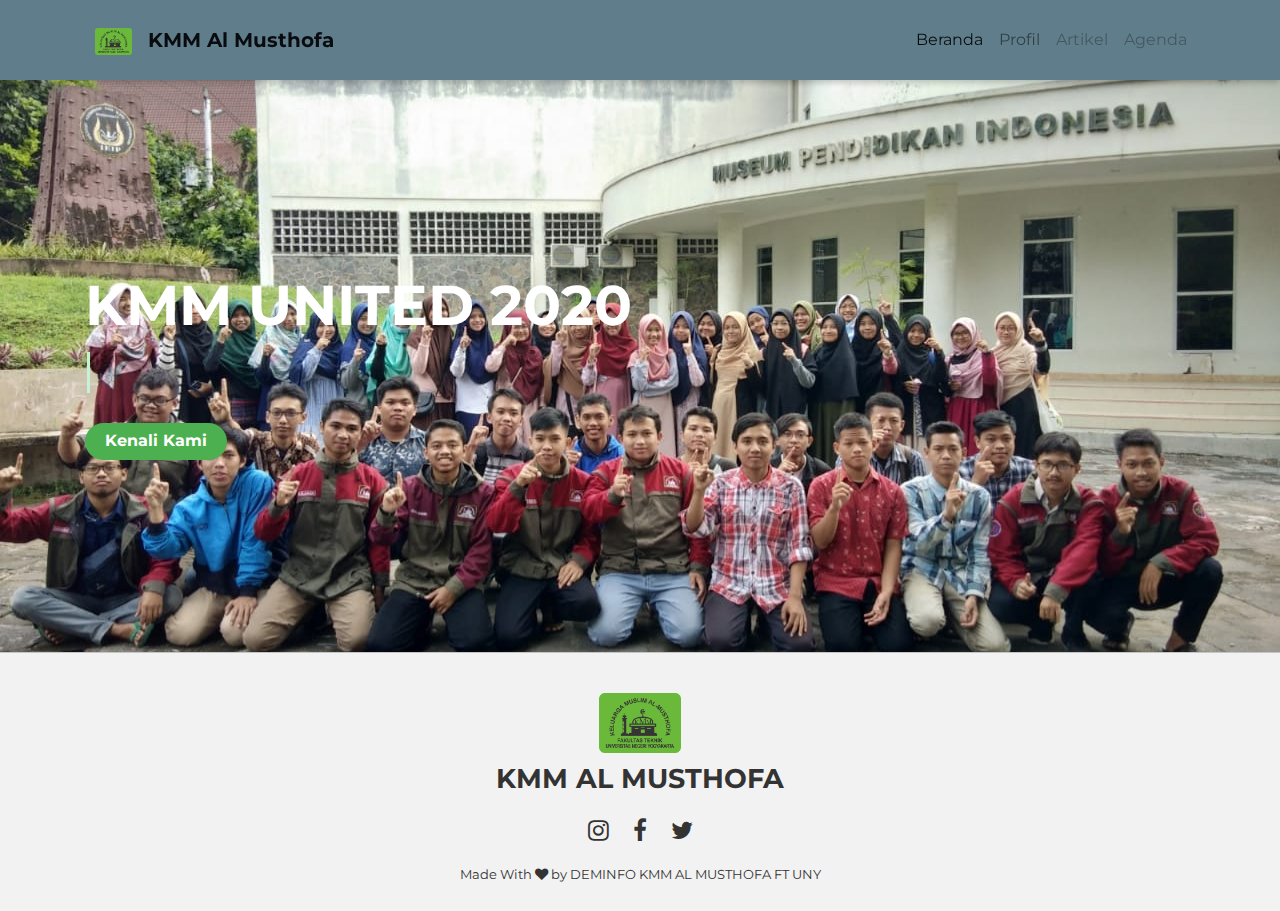
<file: artikel.html>
<!doctype html>
<html lang="en">

<head>
    <!-- Required meta tags -->
    <meta charset="utf-8">
    <meta name="viewport" content="width=device-width, initial-scale=1, shrink-to-fit=no">

    <!-- Bootstrap CSS -->
    <link rel="stylesheet" href="assets/bootstrap/css/bootstrap.min.css" integrity="sha384-9aIt2nRpC12Uk9gS9baDl411NQApFmC26EwAOH8WgZl5MYYxFfc+NcPb1dKGj7Sk" crossorigin="anonymous">
    <!-- Custom CSS -->
    <link rel="stylesheet" href="assets/css/style.css">
    <!-- Fontawesome -->
    <link rel="stylesheet" href="https://stackpath.bootstrapcdn.com/font-awesome/4.7.0/css/font-awesome.min.css" integrity="sha384-wvfXpqpZZVQGK6TAh5PVlGOfQNHSoD2xbE+QkPxCAFlNEevoEH3Sl0sibVcOQVnN" crossorigin="anonymous">
    <title>Artikel | KMM Al Musthofa</title>
</head>

<body>
    <nav class="navbar navbar-expand-lg navbar-light position-fixed">
        <div class="container">
            <a class="navbar-brand" href="#">
                <img src="assets/img/logo.png" alt="logo.png"> KMM Al Musthofa
            </a>
            <button class="navbar-toggler" type="button" data-toggle="collapse" data-target="#navbarSupportedContent" aria-controls="navbarSupportedContent" aria-expanded="false" aria-label="Toggle navigation">
        <span class="navbar-toggler-icon"></span>
      </button>

            <div class="collapse navbar-collapse" id="navbarSupportedContent">
                <ul class="navbar-nav ml-auto">
                    <li class="nav-item active">
                        <a class="nav-link" href="index.html">Beranda <span class="sr-only">(current)</span></a>
                    </li>
                    <li class="nav-item">
                        <a class="nav-link" href="profil.html">Profil</a>
                    </li>
                    <li class="nav-item">
                        <a class="nav-link disabled" href="#" tabindex="-1" aria-disabled="true">Artikel</a>
                    </li>
                    <li class="nav-item">
                        <a class="nav-link disabled" href="#" tabindex="-1" aria-disabled="true">Agenda</a>
                    </li>
                </ul>
            </div>
        </div>
    </nav>
    <div class="navbar-palsu"></div>

    <div class="jumbotron">
        <div class="container">
            <h1 class="display-4">KMM UNITED 2020</h1>
            <p class="lead"><span class="typed-text"></span><span class="cursor">&nbsp;</span></p>
            <a class="btn btn-primary btn-lg" href="#" tabindex="1">Kenali Kami</a>
        </div>
    </div>



    <!-- Footer start -->
    <footer>
        <div class="container">
            <div class="row">
                <div class="col-lg-12">
                    <img src="assets/img/logo.png" alt="logo.png">
                    <h1>KMM AL MUSTHOFA</h1>
                    <ul>
                        <li><a href="#" title="Ikuti kami di instagram?"><i class="fa fa-instagram"></i></a></li>
                        <li><a href="#" title="Ikuti kami di facebook?"><i class="fa fa-facebook"></i></a></li>
                        <li><a href="#" title="Ikuti kami di twitter?"><i class="fa fa-twitter"></i></a></li>
                    </ul>
                    <p id="copy">Made With <i class="fa fa-heart"></i> by DEMINFO KMM AL MUSTHOFA FT UNY</p>
                </div>
            </div>
        </div>
    </footer>
    <!-- Footer stop -->

    <!-- Optional JavaScript -->
    <!-- jQuery first, then Popper.js, then Bootstrap JS -->
    <script src="assets/js/jquery-3.5.1.slim.min.js"></script>
    <script src="assets/js/popper.min.js"></script>
    <script src="assets/bootstrap/js/bootstrap.min.js"></script>
    <script src="assets/js/main.js"></script>
</body>

</html>
</file>
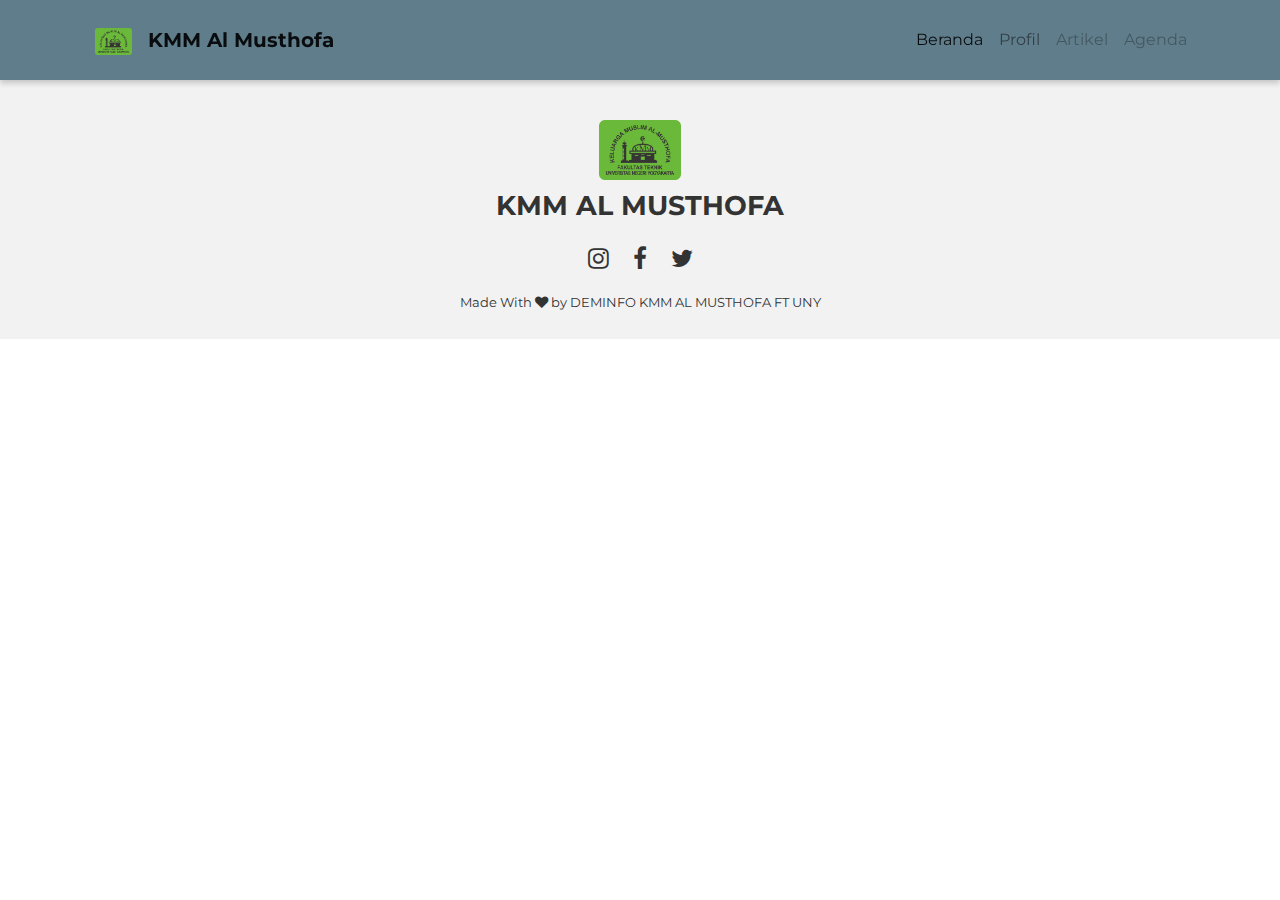
<file: profil.html>
<!doctype html>
<html lang="en">

<head>
    <!-- Required meta tags -->
    <meta charset="utf-8">
    <meta name="viewport" content="width=device-width, initial-scale=1, shrink-to-fit=no">

    <!-- Bootstrap CSS -->
    <link rel="stylesheet" href="assets/bootstrap/css/bootstrap.min.css" integrity="sha384-9aIt2nRpC12Uk9gS9baDl411NQApFmC26EwAOH8WgZl5MYYxFfc+NcPb1dKGj7Sk" crossorigin="anonymous">
    <!-- Custom CSS -->
    <link rel="stylesheet" href="assets/css/style.css">
    <!-- Fontawesome -->
    <link rel="stylesheet" href="https://stackpath.bootstrapcdn.com/font-awesome/4.7.0/css/font-awesome.min.css" integrity="sha384-wvfXpqpZZVQGK6TAh5PVlGOfQNHSoD2xbE+QkPxCAFlNEevoEH3Sl0sibVcOQVnN" crossorigin="anonymous">
    <title>Profil | KMM Al Musthofa</title>
</head>

<body>
    <nav class="navbar navbar-expand-lg navbar-light position-fixed">
        <div class="container">
            <a class="navbar-brand" href="#">
                <img src="assets/img/logo.png" alt="logo.png"> KMM Al Musthofa
            </a>
            <button class="navbar-toggler" type="button" data-toggle="collapse" data-target="#navbarSupportedContent" aria-controls="navbarSupportedContent" aria-expanded="false" aria-label="Toggle navigation">
        <span class="navbar-toggler-icon"></span>
      </button>

            <div class="collapse navbar-collapse" id="navbarSupportedContent">
                <ul class="navbar-nav ml-auto">
                    <li class="nav-item active">
                        <a class="nav-link" href="index.html">Beranda <span class="sr-only">(current)</span></a>
                    </li>
                    <li class="nav-item">
                        <a class="nav-link" href="profil.html">Profil</a>
                    </li>
                    <li class="nav-item">
                        <a class="nav-link disabled" href="#" tabindex="-1" aria-disabled="true">Artikel</a>
                    </li>
                    <li class="nav-item">
                        <a class="nav-link disabled" href="#" tabindex="-1" aria-disabled="true">Agenda</a>
                    </li>
                </ul>
            </div>
        </div>
    </nav>
    <div class="navbar-palsu"></div>





    <!-- Footer start -->
    <footer>
        <div class="container">
            <div class="row">
                <div class="col-lg-12">
                    <img src="assets/img/logo.png" alt="logo.png">
                    <h1>KMM AL MUSTHOFA</h1>
                    <ul>
                        <li><a href="#" title="Ikuti kami di instagram?"><i class="fa fa-instagram"></i></a></li>
                        <li><a href="#" title="Ikuti kami di facebook?"><i class="fa fa-facebook"></i></a></li>
                        <li><a href="#" title="Ikuti kami di twitter?"><i class="fa fa-twitter"></i></a></li>
                    </ul>
                    <p id="copy">Made With <i class="fa fa-heart"></i> by DEMINFO KMM AL MUSTHOFA FT UNY</p>
                </div>
            </div>
        </div>
    </footer>
    <!-- Footer stop -->

    <!-- Optional JavaScript -->
    <!-- jQuery first, then Popper.js, then Bootstrap JS -->
    <script src="assets/js/jquery-3.5.1.slim.min.js"></script>
    <script src="assets/js/popper.min.js"></script>
    <script src="assets/bootstrap/js/bootstrap.min.js"></script>
    <script src="assets/js/main.js"></script>
</body>

</html>
</file>
<file: assets/css/style.css>
/* 
WEB KMM Al Musthofa
Produksi 2020
Dev : Angki Pranamukti (DEMINFO)
*/

@import url('https://fonts.googleapis.com/css2?family=Montserrat:ital,wght@0,400;0,500;0,700;1,400;1,700&display=swap');
* {
    margin: 0;
    padding: 0;
}

body {
    font-family: 'Montserrat', sans-serif;
}


/* Overwrite Bootstrap Styling Start*/

.btn {
    padding: .385rem 1.25rem;
    border-radius: 20px;
    font-size: 12pt;
    font-weight: bold;
}

.btn.btn-primary {
    background: #4CAF50;
    border: 0px;
    transition: 0.2s all;
}

.btn.btn-primary[tabindex]:focus,
.btn.btn-primary:active {
    border: 0px!important;
    outline: none;
    background: #219653;
    box-shadow: 0px 3px 10px #219653!important;
}

.btn.btn-primary:hover {
    letter-spacing: 1px;
    box-shadow: 0px 3px 10px #4CAF50;
}

.navbar {
    background: #607D8B;
    box-shadow: 0px 3px 6px rgba(0, 0, 0, 0.2);
    padding: 1.25rem 1rem;
    width: 100%;
    z-index: 10;
}

.navbar-brand {
    font-weight: bold;
}

.navbar-brand img {
    height: 27px;
    margin: 0 10px;
}

.nav-item.active {
    /* border-bottom: 3px solid #27AE60; */
}

.navbar-palsu {
    width: 100%;
    height: 80px;
    display: block;
}

.jumbotron {
    background: url('../img/banner.jpeg') no-repeat;
    background-size: cover;
    background-position: 50% 50%;
    border-bottom: 1px solid #c4c4c4;
    border-radius: 0;
    padding: 12rem 3rem;
    position: relative;
    transition: 0.2s all;
    margin: 0;
}

.filter-gradient {
    background: linear-gradient(to bottom, black, transparent);
    position: absolute;
    width: 100%;
    height: 100%;
    top: 0;
    left: 0;
    z-index: 1;
}

.jumbotron .container {
    position: relative;
    z-index: 2;
}

span.cursor {
    display: inline-block;
    background-color: #c3f2d7;
    margin-left: 0.1rem;
    margin-top: 0.3rem;
    width: 3px;
    height: 41px;
    vertical-align: top;
    animation: blink 1s infinite;
}

@keyframes blink {
    0% {
        background-color: #ccc;
    }
    49% {
        background-color: #ccc;
    }
    50% {
        background-color: transparent;
    }
    99% {
        background-color: transparent;
    }
    100% {
        background-color: #ccc;
    }
}

.display-4 {
    color: #fff;
    font-weight: bold;
}

.typed-text {
    font-weight: bold;
    font-size: 2.5rem;
    color: #4CAF50;
}

@media(max-width: 540px) {
    .jumbotron {
        padding: 8rem 2rem;
    }
}


/* Overwrite Bootstrap Styling Stop*/


/* General Section Styling Start */

.section-header.text-center .small-divider {
    display: block;
    margin: 15px auto;
}

.small-divider {
    border-radius: 20px;
    background: #C3F2D7;
    width: 70px;
    height: 10px;
    margin: 15px 0px;
}

.section-header {
    padding: 0px 0px 10px 0px;
}

section h1 {
    color: #333;
    font-weight: bold;
}

section {
    /* margin: 60px 0px; */
}

section p {
    color: #333;
    font-size: 16pt;
}

.section-button {
    margin: 50px 0px 0px 0px;
    text-align: center;
}


/* General Section Styling Stop */


/* Profil Section Start */

#profil {
    padding: 80px 0px;
}

#logo {
    height: 239px;
    display: block;
    margin: auto;
    position: relative;
    transition: 0.2s all;
}

.logo-shadow {
    position: absolute;
    background: #C3F2D7;
    border-radius: 20px;
    height: 239px;
    width: 329px;
    top: 25px;
    left: 0;
    right: 40px;
    margin: auto;
    z-index: -1;
}

@media(max-width: 991px) {
    #logo-wrapper {
        margin: 40px 0px;
    }
}

@media(max-width: 540px) {
    #logo {
        height: 180px;
    }
    .logo-shadow {
        height: 180px;
        width: 248px;
        right: 0px;
    }
}


/* Profil Section Stop */


/* Sekilas anggota start */

#highlight {
    background: #C3F2D7;
    padding: 80px 0px;
}

.block-info {
    text-align: center;
}

.block-info .number {
    color: #333;
    font-size: 2.5em;
    font-weight: bold;
}

.block-info .text-info {
    color: #333!important;
    text-transform: uppercase;
}

@media(max-width: 992px) {
    .block-info {
        padding: 10px 0px;
    }
}


/* Sekilas anggota stop */


/* Artikel Section Start */

#artikel {
    border-bottom: 1px solid #c4c4c4;
    padding: 80px 0px;
}

.label-article {
    background: #219653;
    border-radius: 6px;
    color: #fff;
    font-weight: bold;
    font-size: 11pt;
    padding: 5px 15px;
    position: absolute;
    text-transform: uppercase;
    top: 10px;
    left: 10px;
}

.card {
    border: 0px;
    border-radius: 20px;
    box-shadow: 0px 10px 12px rgba(0, 0, 0, 0.19);
}

.card-img-wrapper {
    position: relative;
}

.card-title {
    color: #333;
    font-weight: bold;
}

.card-img,
.card-img-top {
    border-top-left-radius: 20px;
    border-top-right-radius: 20px;
}

.card-body {
    background: #fff;
    position: relative;
    margin-top: -75px;
    border-radius: 20px;
}

.date {
    color: #219653;
    font-weight: bold;
    margin: 0 0 10px 0;
}


/* Artikel Section Stop */


/* Agenda Section Start */

#agenda .section-button {
    margin: 0px;
}

#agenda {
    border-bottom: 1px solid #c4c4c4;
    padding: 80px 0px;
}

#agenda .card-body {
    margin-top: -160px;
    padding: 1.25rem 1.25rem 1.25rem 8rem;
}

.date-agenda {
    position: absolute;
    bottom: 59px;
    left: 30px;
    z-index: 2;
}

.date-agenda .date {
    font-size: 1.25em;
    width: 70px;
    text-align: center;
    text-transform: uppercase;
    color: #333;
}

.round-date {
    margin: auto;
    background: #219653;
    border-radius: 50%;
    color: #fff;
    width: 60px;
    height: 60px;
    display: flex;
    flex-direction: column;
    justify-content: center;
    align-items: center;
    font-size: 1.7em;
    font-weight: bold;
}

.macam-agenda {
    color: #219653;
    font-weight: bold;
    font-size: 12pt;
    text-transform: uppercase;
    margin: 0;
}

.label-article {
    background: #219653;
    border-radius: 6px;
    color: #fff;
    font-weight: bold;
    font-size: 11pt;
    padding: 5px 15px;
    position: absolute;
    text-transform: uppercase;
    top: 10px;
    left: 10px;
}

#agenda .card {
    width: 27rem;
    margin: 40px 60px;
}

.card {
    border: 0px;
    border-radius: 20px;
    box-shadow: 0px 10px 12px rgba(0, 0, 0, 0.19);
    overflow: hidden;
    margin: 20px 0px;
}

.card-img-wrapper {
    position: relative;
}

.card-title {
    font-weight: bold;
}

.card-img,
.card-img-top {
    border-top-left-radius: 20px;
    border-top-right-radius: 20px;
}

.card-body {
    background: #fff;
    position: relative;
    margin-top: -75px;
    border-radius: 20px;
}

.date {
    color: #219653;
    font-weight: bold;
    margin: 0 0 10px 0;
}

.slider {
    margin: 0 auto;
}

.slick-slide {
    margin: 0 5px;
}

.slick-list {
    margin: 0px -5px 0px -5px;
}

button.slick-next,
button.slick-next:hover {
    position: absolute;
    top: 41%;
    right: 0px;
    width: 47px;
    height: 75px;
    background-image: url("../img/long-arrow-alt-right-solid.svg");
    background-size: 28px;
    background-repeat: no-repeat;
    background-position: 50% 50%;
}

button.slick-prev,
button.slick-prev:hover {
    position: absolute;
    top: 41%;
    left: 0px;
    z-index: 1;
    width: 47px;
    height: 75px;
    background-image: url("../img/long-arrow-alt-left-solid.svg");
    background-size: 28px;
    background-repeat: no-repeat;
    background-position: 50% 50%;
}

.slick-prev:before,
.slick-next:before {
    font-size: 70px;
    color: #EA8496;
    line-height: inherit;
    font-weight: bold;
}

@media(max-width: 992px) {
    #agenda .card {
        /* width: auto; */
        margin: 0px 5px;
    }
    #agenda .card .card-body {
        margin-top: 0px;
        padding: 1.25rem;
    }
    #agenda .card .card-img-wrapper {
        height: 100px;
    }
    #agenda .card .date-agenda {
        display: flex;
        justify-content: center;
        top: 10px;
        left: 15px;
        align-items: center;
        bottom: unset;
    }
    #agenda .card .date-agenda .date {
        font-size: 1em;
        color: #fff;
        margin: 0;
    }
    #agenda .card .round-date {
        font-size: 1em;
        height: 36px;
        width: 36px;
    }
    #agenda .card .macam-agenda {
        font-size: .85em;
    }
    #agenda .card .card-title {
        font-size: 1em;
    }
}


/* @media(max-width: 540px) {
    #agenda .card {
        width: 250px!important;
    }
} */


/* Agenda Section Stop */


/* Socmed section start */

#socmed {
    padding: 80px 0px;
}

#socmed-block {
    text-align: center;
}

#socmed-block p {
    margin: 20px 0px;
}

.round-socmed {
    display: flex;
    justify-content: center;
    align-items: center;
    background: #219653;
    border-radius: 50%;
    color: #fff;
    font-size: 2.5em;
    height: 72px;
    margin: 0 auto;
    width: 72px;
    text-align: center;
}


/* Socmed section stop */


/* Footer start */

footer {
    background: #F2F2F2;
    color: #333;
    text-align: center;
    padding: 40px 0px 10px 0px;
}

footer img {
    height: 60px;
}

footer h1 {
    font-size: 1.7em;
    font-weight: bold;
    padding: 10px 0px;
}

footer ul li {
    display: inline-block;
    list-style: none;
}

footer ul li a {
    color: #333;
    font-size: 1.5em;
    padding: 0 10px;
}

#copy {
    font-size: 10pt;
}


/* Footer stop */
</file>
